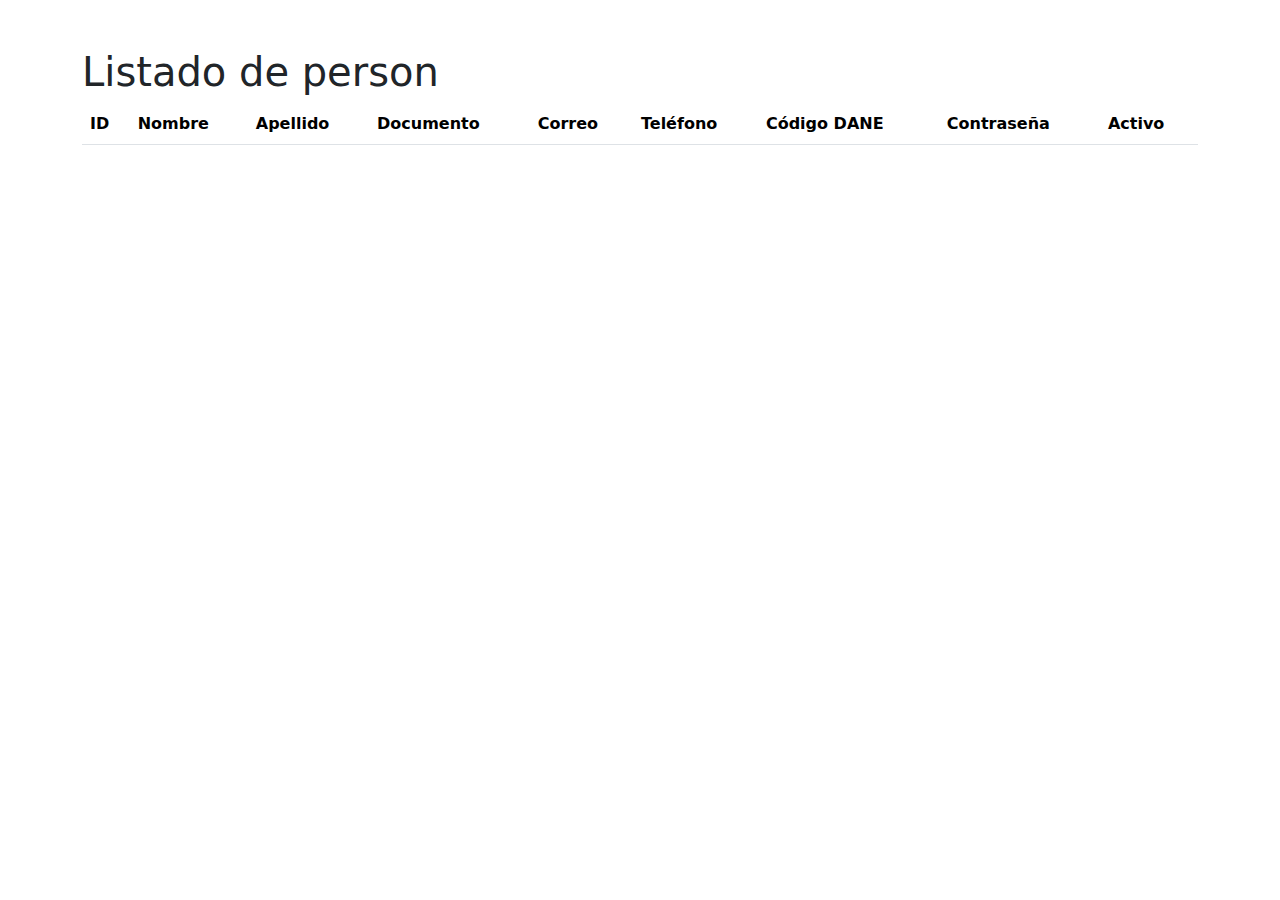
<file: admin.html>
<!DOCTYPE html>
<html lang="es">
<head>
    <meta charset="UTF-8">
    <meta name="viewport" content="width=device-width, initial-scale=1.0">
    <title>Personas</title>
    <link rel="stylesheet" href="https://cdn.jsdelivr.net/npm/bootstrap@5.1.3/dist/css/bootstrap.min.css">
</head>
<body>
    <div class="container mt-5">
        <h1>Listado de person</h1>
        <table class="table table-striped" id="personTable">
            <thead>
                <tr>
                    <th>ID</th>
                    <th>Nombre</th>
                    <th>Apellido</th>
                    <th>Documento</th>
                    <th>Correo</th>
                    <th>Teléfono</th>
                    <th>Código DANE</th>
                    <th>Contraseña</th>
                    <th>Activo</th>
                   
                </tr>
            </thead>
            <tbody>
                <!-- Los registros se llenarán aquí con JavaScript -->
            </tbody>
        </table>
    </div>

    <script src="https://code.jquery.com/jquery-3.6.0.min.js"></script>
    <script src="js/Modulos/Person.js"></script>
</body>
</html>
</file>
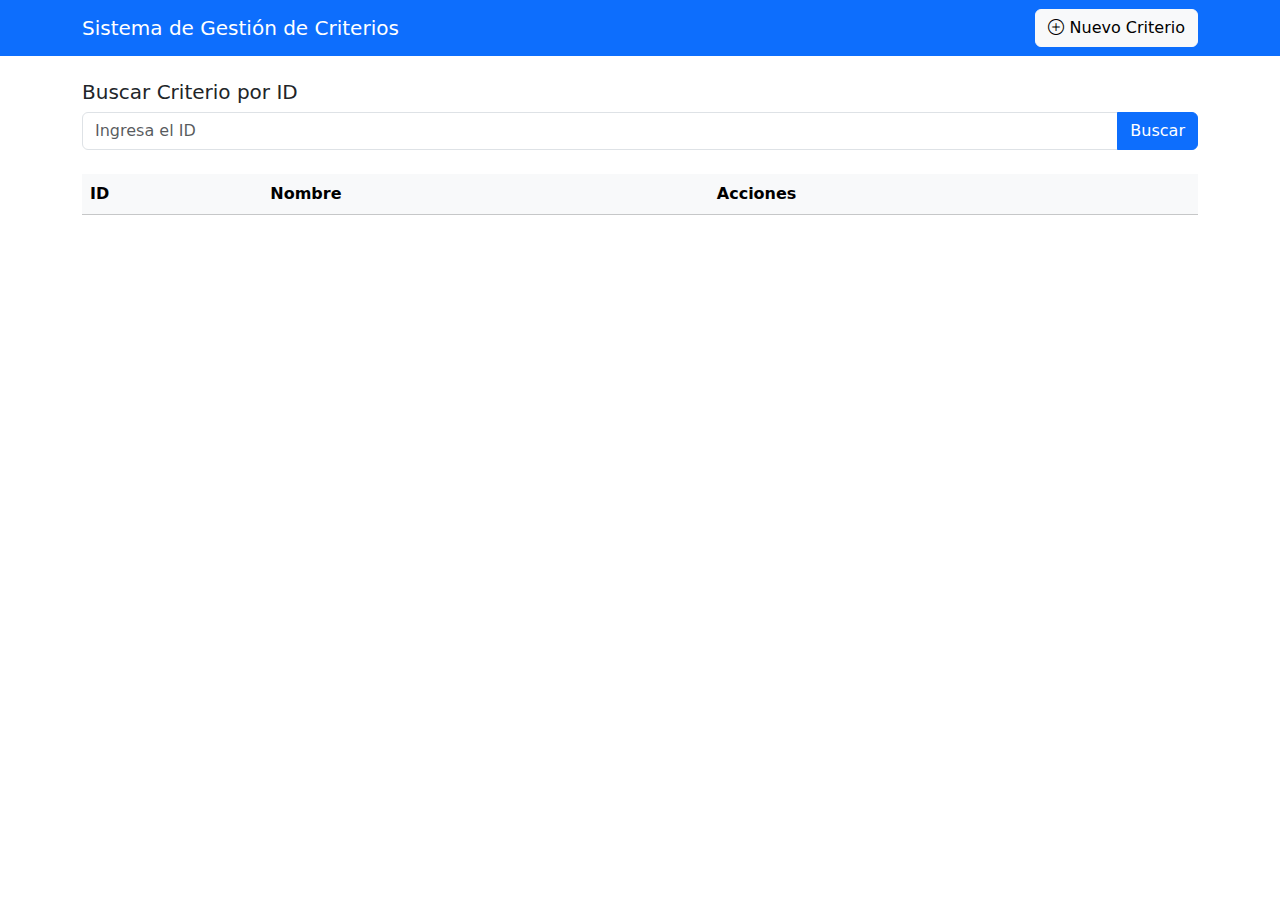
<file: Criteria.html>
<!-- Reemplaza tu archivo HTML con este -->
<!DOCTYPE html>
<html lang="es">
<head>
    <meta charset="UTF-8">
    <meta name="viewport" content="width=device-width, initial-scale=1.0">
    <title>Sistema de Gestión de Criterios</title>
    <link href="https://cdnjs.cloudflare.com/ajax/libs/bootstrap/5.3.2/css/bootstrap.min.css" rel="stylesheet">
    <link href="https://cdn.jsdelivr.net/npm/bootstrap-icons@1.10.5/font/bootstrap-icons.css" rel="stylesheet">
</head>
<body>

<nav class="navbar navbar-expand-lg navbar-dark bg-primary mb-4">
    <div class="container">
        <a class="navbar-brand" href="#">Sistema de Gestión de Criterios</a>
        <button class="navbar-toggler" type="button" data-bs-toggle="collapse" data-bs-target="#navbarNav">
            <span class="navbar-toggler-icon"></span>
        </button>
        <div class="collapse navbar-collapse" id="navbarNav">
            <ul class="navbar-nav ms-auto">
                <li class="nav-item">
                    <button id="btnAddCriteria" class="btn btn-light">
                        <i class="bi bi-plus-circle"></i> Nuevo Criterio
                    </button>
                </li>
            </ul>
        </div>
    </div>
</nav>



<div class="container my-4">
    <h5>Buscar Criterio por ID</h5>
    <div class="input-group mb-3">
        <input type="number" id="searchIdInput" class="form-control" placeholder="Ingresa el ID">
        <button class="btn btn-primary" onclick="searchCriteriaById()">Buscar</button>
    </div>
    <div id="searchResult" class="alert alert-info d-none"></div>
</div>


<div class="container">
    <div class="table-responsive">
        <table class="table table-hover">
            <thead class="table-light">
                <tr>
                    <th>ID</th>
                    <th>Nombre</th>
                    <th>Acciones</th>
                </tr>
            </thead>
            <tbody id="criteriaTableBody"></tbody>
        </table>
    </div>
</div>

<!-- Modal -->
<div class="modal fade" id="criteriaModal" tabindex="-1" aria-hidden="true">
    <div class="modal-dialog">
        <form id="criteriaForm" class="modal-content">
            <div class="modal-header">
                <h5 class="modal-title">Criterio</h5>
                <button type="button" class="btn-close" data-bs-dismiss="modal"></button>
            </div>
            <div class="modal-body">
                <input type="hidden" id="criteriaId">
                <div class="mb-3">
                    <label for="criteriaName" class="form-label">Nombre</label>
                    <input type="text" class="form-control" id="criteriaName" required>
                </div>
            </div>
            <div class="modal-footer">
                <button type="submit" class="btn btn-primary">Guardar</button>
                <button type="button" class="btn btn-secondary" data-bs-dismiss="modal">Cancelar</button>
                <button type="button" id="btnPatchCriteria" class="btn btn-warning">PATCH</button>
            </div>
        </form>
    </div>
</div>

<script src="https://cdnjs.cloudflare.com/ajax/libs/bootstrap/5.3.2/js/bootstrap.bundle.min.js"></script>
<script>
    const API_URL = 'https://localhost:7199/api/Criteria';
    const tableBody = document.getElementById('criteriaTableBody');
    const modal = new bootstrap.Modal(document.getElementById('criteriaModal'));
    const form = document.getElementById('criteriaForm');
    const btnAddCriteria = document.getElementById('btnAddCriteria');
    const btnPatchCriteria = document.getElementById('btnPatchCriteria');
    const criteriaId = document.getElementById('criteriaId');
    const criteriaName = document.getElementById('criteriaName');

    let currentId = null;

    document.addEventListener('DOMContentLoaded', loadData);

    btnAddCriteria.addEventListener('click', () => {
        form.reset();
        currentId = null;
        modal.show();
    });

    form.addEventListener('submit', async (e) => {
        e.preventDefault();
        const name = criteriaName.value.trim();
        const data = { name };

        if (currentId) {
            await fetch(`${API_URL}/${currentId}`, {
                method: 'PUT',
                headers: { 'Content-Type': 'application/json' },
                body: JSON.stringify({ id: currentId, name })
            });
        } else {
            await fetch(API_URL, {
                method: 'POST',
                headers: { 'Content-Type': 'application/json' },
                body: JSON.stringify(data)
            });
        }

        modal.hide();
        loadData();
    });

    btnPatchCriteria.addEventListener('click', async () => {
        const name = criteriaName.value.trim();
        if (!currentId || !name) return;
        await fetch(`${API_URL}/${currentId}`, {
            method: 'PATCH',
            headers: { 'Content-Type': 'application/json' },
            body: JSON.stringify({ name })
        });
        modal.hide();
        loadData();
    });

    async function loadData() {
        const res = await fetch(API_URL);
        const data = await res.json();

        tableBody.innerHTML = '';
        data.forEach(c => {
            if (c.active === false) return;
            const tr = document.createElement('tr');
            tr.innerHTML = `
                <td>${c.id}</td>
                <td>${c.name}</td>
                <td>
                    <button class="btn btn-sm btn-warning me-1" onclick="editCriteria(${c.id})"><i class="bi bi-pencil"></i></button>
                   
                </td>
            `;
            tableBody.appendChild(tr);
        });
    }

    async function editCriteria(id) {
        const res = await fetch(`${API_URL}/${id}`);
        const data = await res.json();
        currentId = data.id;
        criteriaId.value = data.id;
        criteriaName.value = data.name;
        modal.show();
    }

   




 // ✅ NUEVA FUNCIÓN: búsqueda por ID
 async function searchCriteriaById() {
        const id = searchIdInput.value.trim();
        if (!id) return;

        try {
            const res = await fetch(`${API_URL}/${id}`);
            if (!res.ok) {
                searchResult.className = 'alert alert-danger';
                searchResult.textContent = 'Criterio no encontrado.';
                searchResult.classList.remove('d-none');
                return;
            }

            const data = await res.json();
            searchResult.className = 'alert alert-success';
            searchResult.innerHTML = `<strong>ID:</strong> ${data.id} <br><strong>Nombre:</strong> ${data.name}`;
            searchResult.classList.remove('d-none');
        } catch (error) {
            searchResult.className = 'alert alert-danger';
            searchResult.textContent = 'Ocurrió un error al buscar el criterio.';
            searchResult.classList.remove('d-none');
        }
    }









</script>
</body>
</html>
</file>
